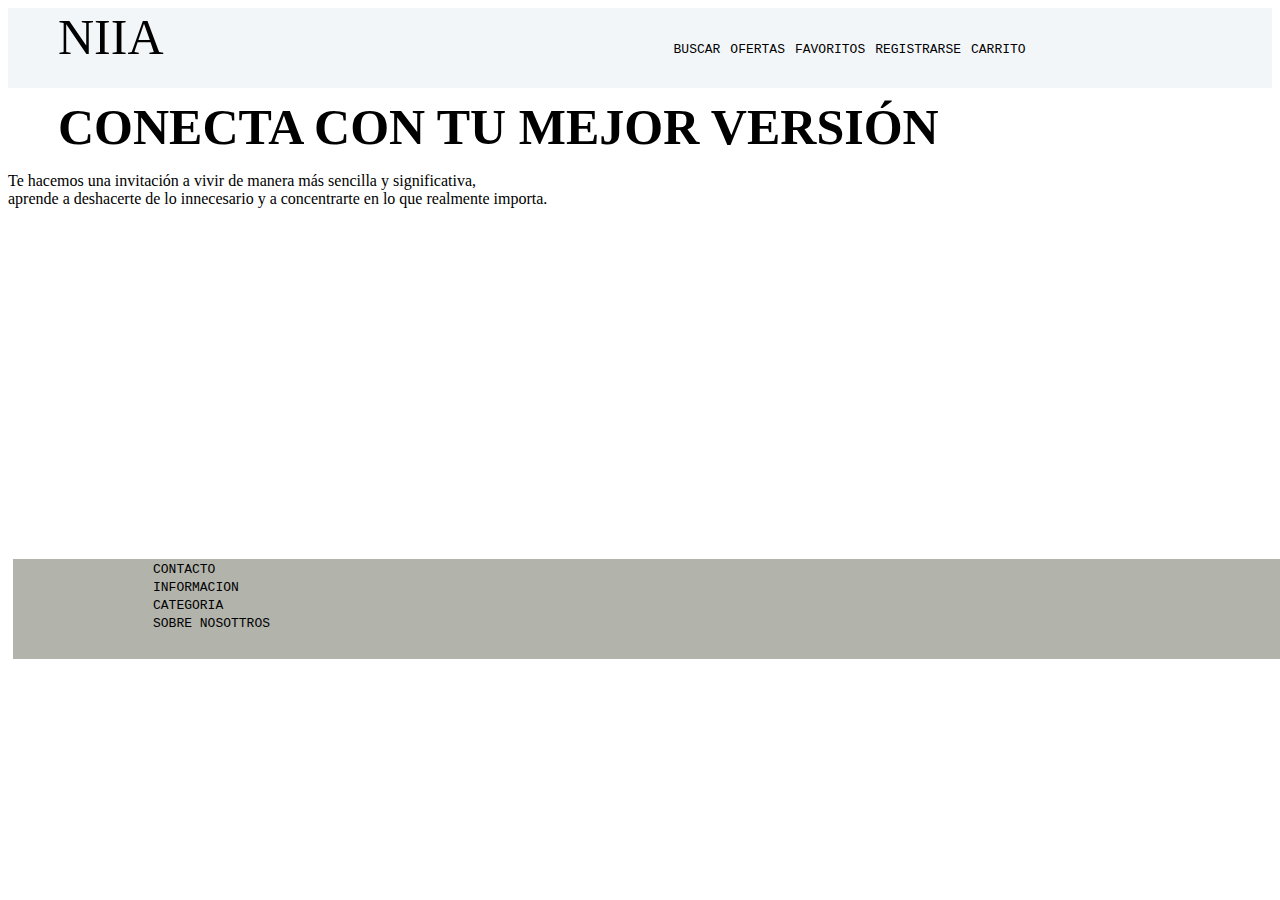
<file: index.html>
<!DOCTYPE html> <!--DEFINE VERSION Y ESTRUCTURA DEL DOCUMENTO (HTML:5)-->

<head>
  <meta charset="UTF-8"> <!--TIPO DE SIBOLOS QUE PODEMOS USAR-->
  <meta name="viewport" content="width=device-width, initial-scale=1.0"> <!--VEREMOS MÁS ADELANTE-->
  <!--Fonts-->
  <link rel="preconnect" href="https://fonts.googleapis.com">
  <link rel="preconnect" href="https://fonts.gstatic.com" crossorigin>
  <link href="https://fonts.googleapis.com/css2?family=Nunito+Sans:opsz,wght@6..12,300&display=swap" rel="stylesheet">
  <!--Link de bootstrap-->
  <link href="https://cdn.jsdelivr.net/npm/bootstrap@5.3.2/dist/css/bootstrap.min.css" rel="stylesheet"
    integrity="sha384-T3c6CoIi6uLrA9TneNEoa7RxnatzjcDSCmG1MXxSR1GAsXEV/Dwwykc2MPK8M2HN" crossorigin="anonymous">

  <!--Conexión con CSS- escoger "link:css"-->
  <link rel="stylesheet" href="style.css">

  <title>NIIA</title> <!--NOMBRE A LA WEB EN LA PESTAÑA-->

  
</head>

<body>
  <!--TODO LO QUE SE VE EL USUARIO EN LA PAGINA-->

  <header>

    <div class="contenedor-logo">
      <span>NIIA</span>
    </div>

    <nav>

      <ul>
        <li> <a href="Buscar.html">BUSCAR</a></li>
        <li> <a href="Ofertas.html">OFERTAS</a></li>
        <li><a href="Favoritos.html">FAVORITOS</a></li>
        <li><a href="Registrarse.html">REGISTRARSE</a></li>
        <li> <a href="Carrito.html">CARRITO</a></li>

      </ul>
    </nav>


  </header>

  <main>

    <h1>CONECTA CON TU MEJOR VERSIÓN</h1>
    <section class="frase2">
      <p>

        Te hacemos una invitación a vivir de manera más sencilla y significativa,<br>aprende a deshacerte de lo
        innecesario y a concentrarte en lo que realmente importa.</br>

      </p>
    </section>

    <div>
      <iframe width="560" height="315" src="https://www.youtube.com/embed/dIrkfIezDZ8?si=xvN7cPK0SX05Prhr"
        title="YouTube video player" frameborder="0"
        allow="accelerometer; autoplay; clipboard-write; encrypted-media; gyroscope; picture-in-picture; web-share"
        allowfullscreen>
      </iframe>
    </div>




    <section class="whatsapp">
      <div>
        <a href=""></a>
      </div>
    </section>

  </main>

  <footer>
    <div>
      <ul>
        <li><a href="CONTACTO">CONTACTO</a></li>
        <li> <a href="INFORMACION">INFORMACION</a></li>
        <li> <a href="CATEGORIA">CATEGORIA</a></li>
        <li> <a href="SOBRE NOSOTROS">SOBRE NOSOTTROS</a></li>
      </ul>
    </div>

  </footer>

  <script src="https://cdn.jsdelivr.net/npm/bootstrap@5.3.2/dist/js/bootstrap.bundle.min.js"
    integrity="sha384-C6RzsynM9kWDrMNeT87bh95OGNyZPhcTNXj1NW7RuBCsyN/o0jlpcV8Qyq46cDfL"
    crossorigin="anonymous"></script>
</body>

</html>
</file>
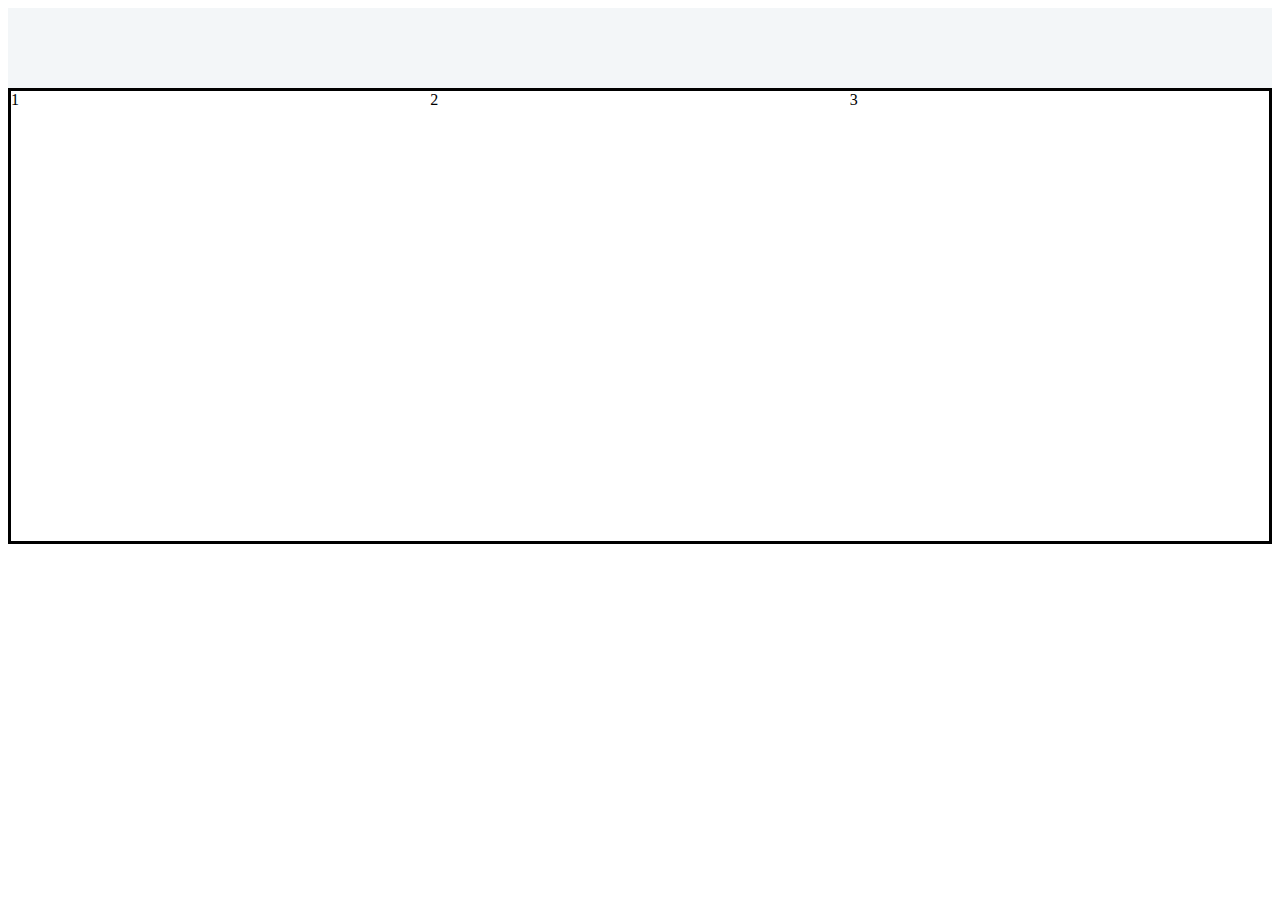
<file: Buscar.html>
<!DOCTYPE html>
<html lang="en">
<head>
    <meta charset="UTF-8">
    <meta name="viewport" content="width=device-width, initial-scale=1.0">
    <title>Document</title>

    <!--Conexión con CSS- escoger "link:css"-->
  <link rel="stylesheet" href="style.css">

</head>

<body>
    <header>
    </header>    
   
    <main>
        
<section class="grid-container">
    <div class="grid item first-item">1</div>
    <div class="grid item">2</div>
    <div class="grid item">3</div>
</section>
        
   
    </main>
   
    <footer>
       
    </footer>
    
</body>
</html>
</file>
<file: style.css>
/*esto es un comentario
elemento (alguna etiqueta de html)
propiedad: valor;*/

/*General*/

a {
    text-decoration: none;
    color: black;
    font-family: monospace;
}

li {
    list-style: none;
}

/*Navbar*/


header{
    display: flex;
    height: 80px;
    width: 100%;
    background-color: grey;
}


.contenedor-logo { 
    width: 30%;
    font-size: 50px;
}

.contenedor-logo span {
   margin-left: 50px;
}

nav{
  
    width: 400px;
    width: 70%;
    height: 100%;
    display: flex;
    align-items: center;
}

nav ul {
    display: flex;
    margin: 0 auto;
}

nav ul li {
    padding: 5px;
}

h1 {
    color: black;
    font-size: 50px;
    margin: 10px 30px 10px 50px;
}

/*Contenido principal*/


main {
    h4 {
        font-style: ;
    }

    .frase2 {
        font-size: 30 px;
        /*agrandar el tecto y que no ocupe toda la pagina*/
    }
}


/*video*/

iframe {
    margin: 10px, 300px, 200px, 200px
}


/* si quiero aplicar formatos por secciones utilizo la etiqueta section y dentro parrafo Ej: 
*/

.whatsapp {
    color: chartreuse;
    width: 700px;
    height: 50px;

    position: fixed;

}

div {
    /*pading o relleno - manipulo elementos - missmo relleno para los cuatro lados, un solo valor, o 4 valores que aplicara en sentido horario*/
    padding: 10px, 10px, 10px, 200px;
    border: 1px;
}

/* ESTILOS DEL HTML "BUSCAR"*/

.grid-container {

    display: grid;

    grid-template-rows: repeat(3, 150px);

    border: 3px solid black;

    grid-template-columns: repeat(3, 1fr);
}

.grid-item {

    border: 3px solid black;
}

/*Footer*/

footer {

    div {
        background-color: rgb(178, 179, 171);
        width: 1255px;
        height: 100px;
        margin: 5px 5px 5px 5px;
        padding-left: 100px;


        ul {
            list-style-type: none;
        }

       

    }

}

/*Media queries*/

/*Mobile*/
@media only screen and (max-width: 500px) {
    header {
        background-color: rgb(206, 67, 17);
    }
}

/*Tablet*/
@media only screen and (min-width: 501px) and (max-width: 960) {
    header {
        background-color: rgb(242, 194, 178);
    }
}

/*Desktop*/
@media only screen and (min-width: 961px) {
    header {
        background-color: rgb(243, 246, 248);
    }
}
</file>
